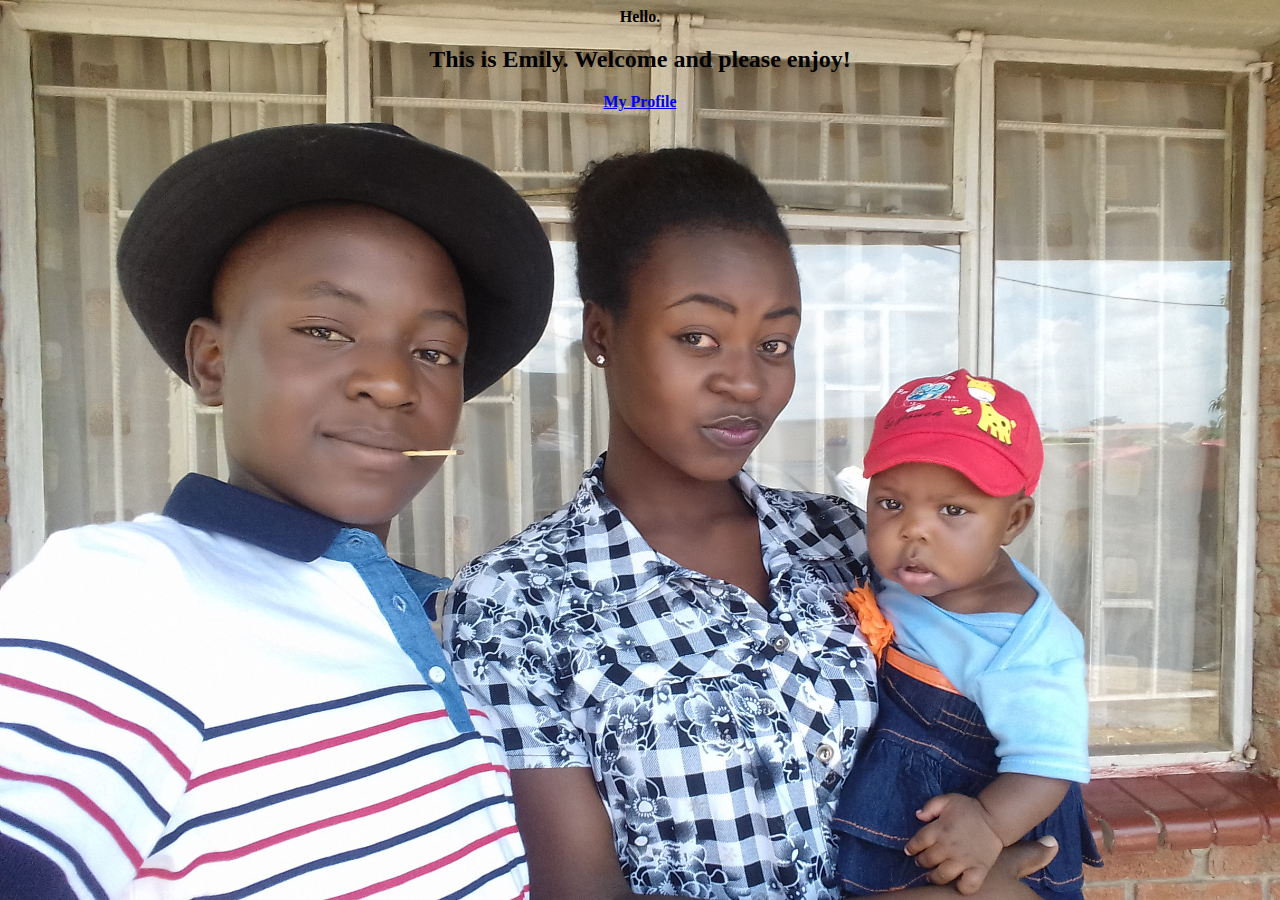
<file: index.html>
<!DOCTYPE html>
<html>
<head>
	<link rel="stylesheet" type="text/css" href="css/Mystyle.css">
	<title>Emy's Web</title>
</head>
<body style="background-image: url(images/back.jpg) ; background-repeat: no-repeat; background-size: 1360px 1000px;>
	
	
	<h1 class="heading"><b><center>Hello.</center></b></h1>
	<div>
		<b><center><h2>This is Emily. Welcome and please enjoy!</h2></center></b>
		<b><center><a href="pages/home page.html"> My Profile </a></center></b>
	</div>
</body>
</html>
</file>
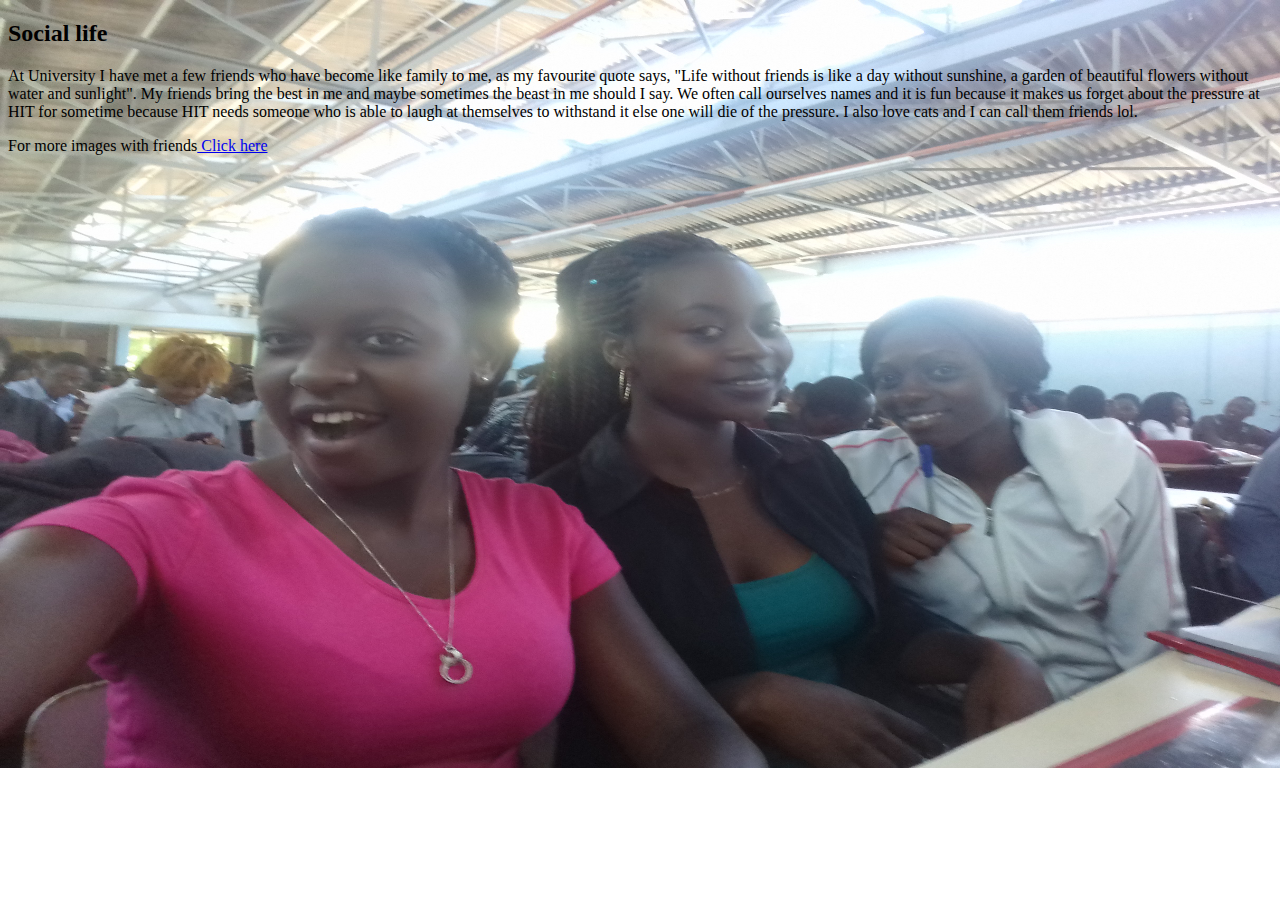
<file: pages/friends.html>
<!DOCTYPE html>
<html>
<head>
	<title>SOCIAL LIFE</title>
</head>
<body style="background-repeat: no-repeat; background-image: url(../images/fry.jpg);background-size: 1360px 768px">
	<div align="far left">
		<header><h2><b>Social life</b></h2></header>
		
	</div>
	<div>
	</div>
 		<p><li>
 			At University I have met a few friends who have become like family to me, as my favourite quote says, "Life without friends is like a day without sunshine, a garden of beautiful flowers without water and sunlight". My friends bring the best in me and maybe sometimes the beast in me should I say. We often call ourselves names and it is fun because it makes us forget about the pressure at HIT for sometime because HIT needs someone who is able to laugh at themselves to withstand it else one will die of the pressure.

 			I also love cats and I can call them friends lol.
 			<div><p>
 				For more images with friends<a href="mine.html"> Click here </a>
 			</p></div>

 			
 

 		</li></p>

</body>
</html>
</file>
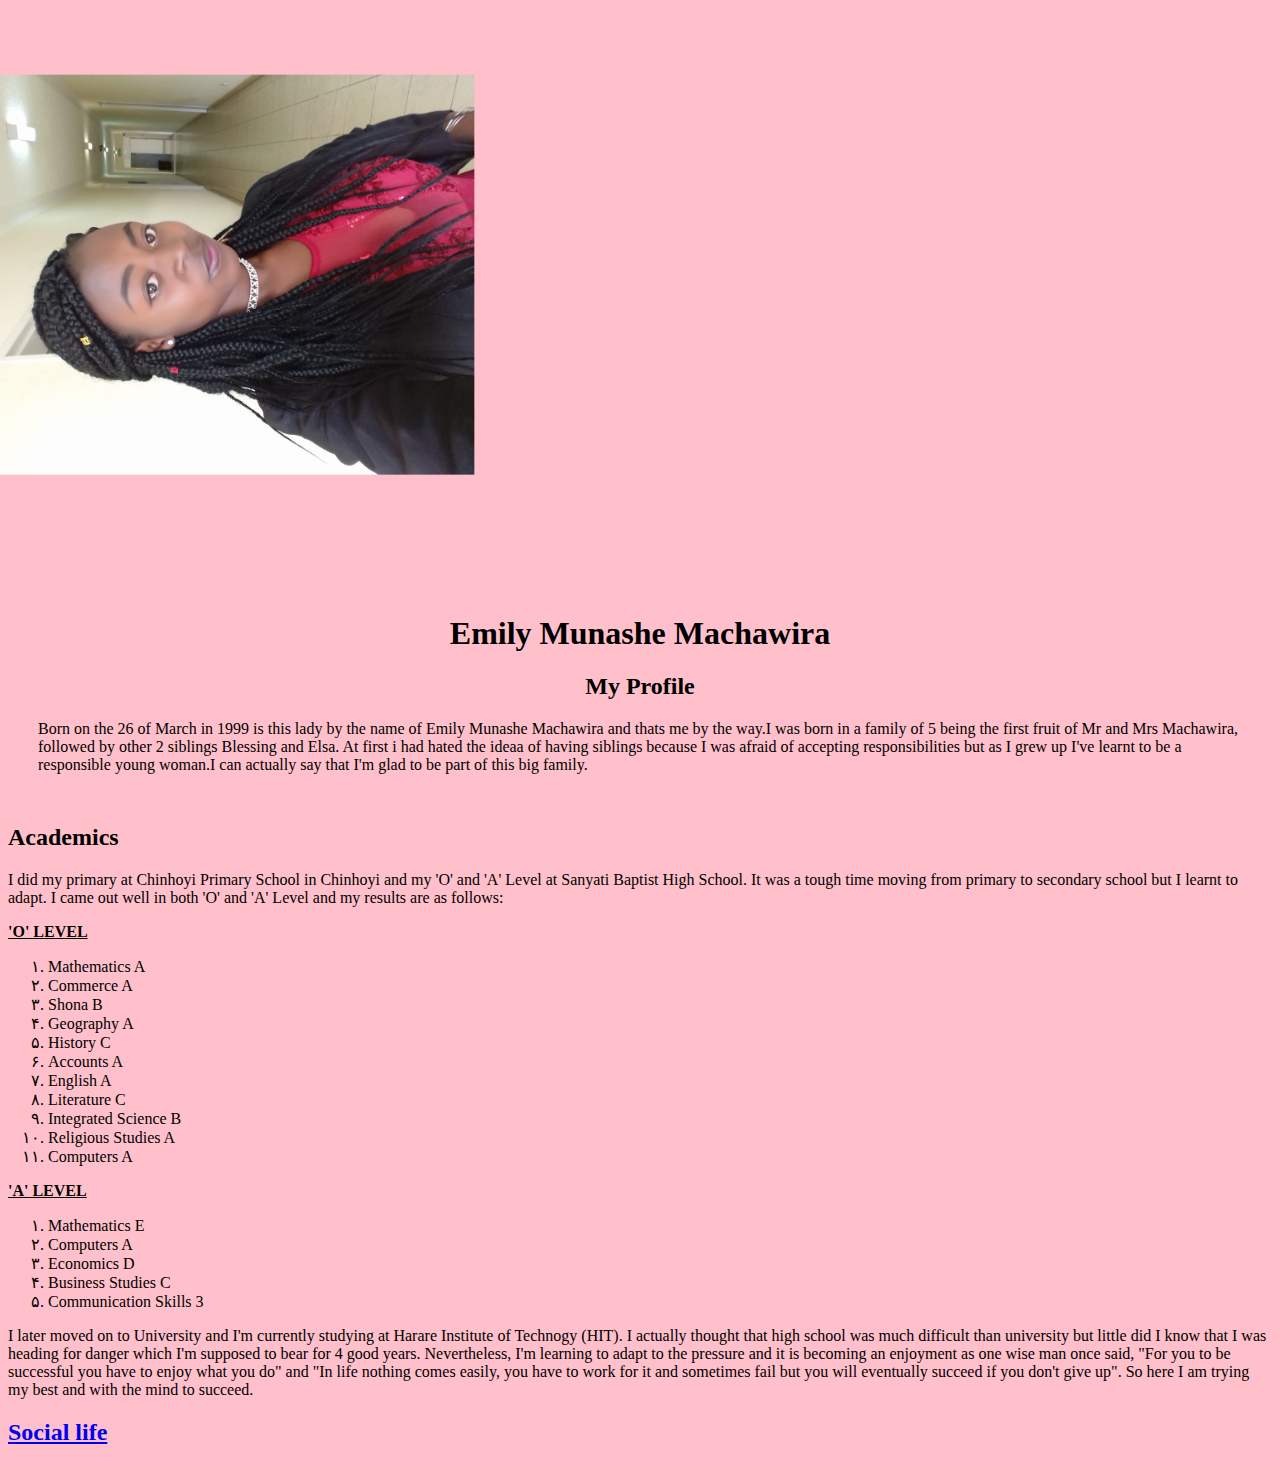
<file: pages/home page.html>
<!DOCTYPE html>
<html>
<head>    
	<title>Emily Machawira</title>
     <link rel="stylesheet" type="text/css" href="../css/Mystyle.css">
</head>
<body bgcolor="pink">
	
	<div style="display: inline-block;">
		<img src="../images/emily.jpg" alt="emily" align="far left" width="400px" length="200px" style="transform: rotate(270deg);">
	
     </div>
     <br><br>
     <div style="display: inline-block; padding: 30px;">
          <center><h1>Emily Munashe Machawira</h1>
     <h2>My Profile</h2></center>
     Born on the 26 of March in 1999 is this lady by the name of Emily Munashe Machawira and thats me by the way.I was born in a family of 5 being the first fruit of Mr and Mrs Machawira, followed by other 2 siblings Blessing and Elsa. At first i had hated the ideaa of having 
     siblings because I was afraid of accepting responsibilities but as I grew up I've learnt to be a responsible young woman.I can actually say that I'm glad to be part of this big family. 

     </div>
     
	
	<div>
		<h2>Academics</h2>
    I did my primary at Chinhoyi Primary School in Chinhoyi and my 'O' and 'A' Level at Sanyati Baptist High School. It was a tough time moving from primary to secondary school but I learnt to adapt. I came out well in both 'O' and 'A' Level and my results are as follows:

     <div>
     	<p><b><U>'O' LEVEL</U></b><p/>
     		<ul style="list-style-type: persian">
     			<li>Mathematics          A</li>
     			<li>Commerce             A</li>
     			<li>Shona                B</li>
     			<li>Geography            A</li>
     			<li>History              C</li>
     			<li>Accounts             A</li>
     			<li>English              A</li>
     			<li>Literature           C</li>
     			<li>Integrated Science   B</li>
     			<li>Religious Studies    A</li>
     			<li>Computers            A</li>
     		</ul>
     </div>

     <div>
     	<p><b><u>'A'  LEVEL</u></b></p>
     	<ul style="list-style-type: persian">
     		<li>Mathematics                E</li>
     		<li>Computers                  A</li>
     		<li>Economics                  D</li>
     		<li>Business Studies           C</li>
     		<li>Communication Skills       3</li>
     		
     	</ul>
     </div>

    </div>

    I later moved on to University and I'm currently studying at Harare Institute of Technogy (HIT). I actually thought that high school was much difficult than university but little did I know that I was heading for danger which I'm supposed to bear for 4 good years. Nevertheless, I'm learning to adapt to the pressure and it is becoming an enjoyment as one wise man once said, "For you to be successful you have to enjoy what you do" and "In life nothing comes easily, you have to work for it and sometimes fail but you will eventually succeed if you don't give up". So here I am trying my best and with the mind to succeed.

    
	
	<div><h2><a href="friends.html"> Social life </a></h2>
		<link rel="stylesheet" type="text/css" href="friends.html">
         
		

	</div>


</body>
</html>
</file>
<file: css/Mystyle.css>
body{
			background-image: :url(cat.jpg);
	        background-size: contain;
	        background-repeat: no-repeat; 

}
.heading{
	color: purple;
	text-align: center;

}
</file>
